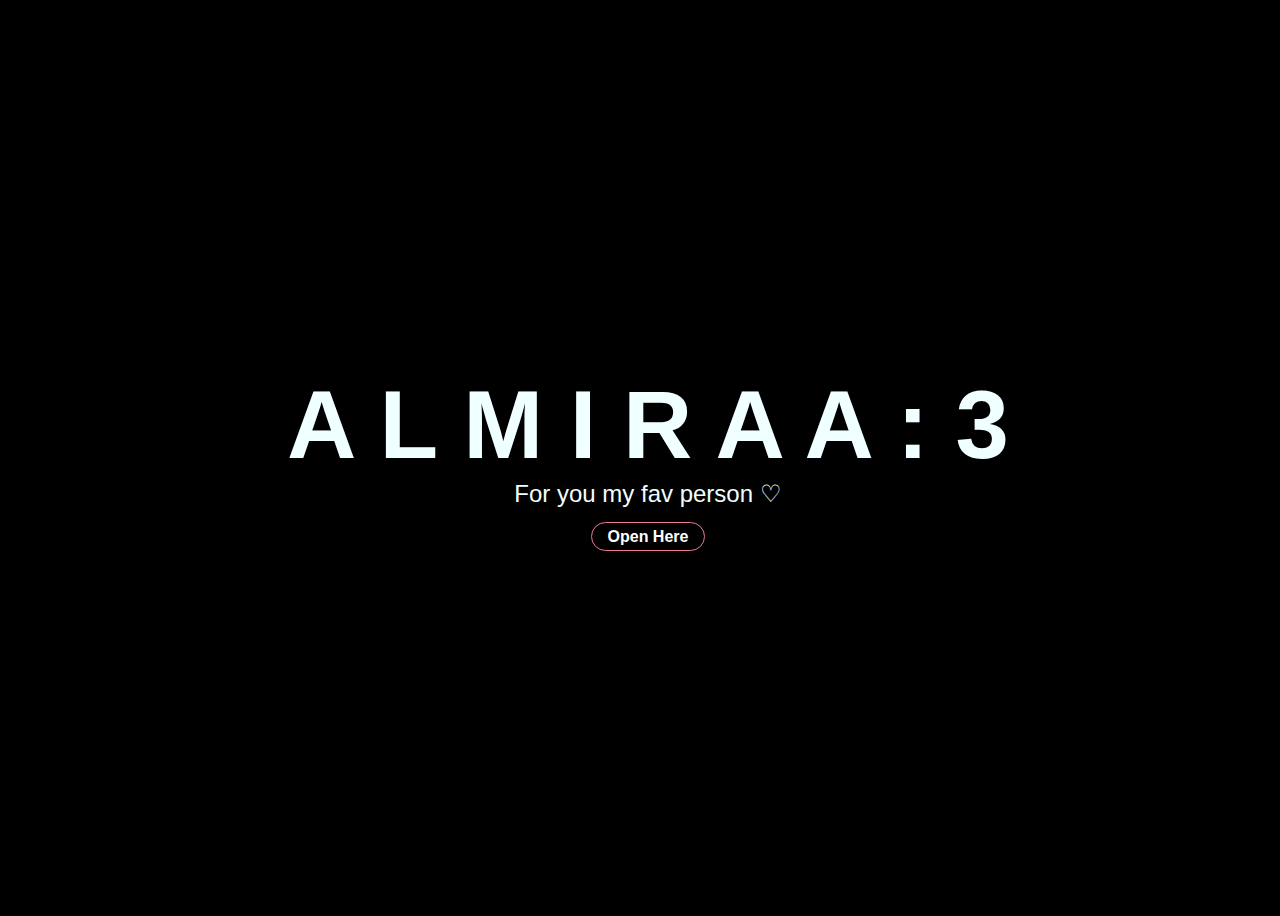
<file: index.html>
<!DOCTYPE html>
<html lang="en">

<head>
  <meta charset="UTF-8">
  <meta http-equiv="X-UA-Compatible" content="IE=edge">
  <meta name="viewport" content="width=device-width, initial-scale=1.0">
  <link rel="stylesheet" href="css/style.css">
  <link rel="icon" href="img/flowers.png" type="image/x-icon">
  <title>Miraa</title>
</head>

<body>
  <div class="greetings">
    <span>A</span>
    <span>L</span>
    <span>M</span>
    <span>I</span>
    <span>R</span>
    <span>A</span>
    <span>A</span>
    <span>:</span>
    <span>3</span>
  </div>
  <div class="description">
    <span>For you my fav person ♡</span>
  </div>
  <div>
    <a href="flower.html" class="button">Open Here</a>
  </div>
</body>

</html>
</file>
<file: css/style.css>
@import url('https://fonts.googleapis.com/css2?family=Dancing+Script:wght@400..700&display=swap');

* {
  font-family: 'Segoe UI', Tahoma, Geneva, Verdana, sans-serif;
}

body {
  color: azure;
  width: 100%;
  height: 100vh;
  display: flex;
  flex-direction: column;
  align-items: center;
  justify-content: center;
  background-color: black;
}

.greetings {
  font-size: 6rem;
  font-weight: 900;
}

.greetings>span {
  animation: glow 2.5s ease-in-out infinite;
}

@keyframes glow {

  0%,
  100% {
    color: #fff;
    text-shadow: 0 0 12px #ee78a1, 0 0 50px #ee78a1, 0 0 100px #ee78a1;
  }

  10%,
  90% {
    color: #111;
    text-shadow: none;
  }
}
.greetings > span:nth-child(2){
    animation-delay: .2s;
}
.greetings > span:nth-child(3){
    animation-delay: .2s;
}
.greetings > span:nth-child(4){
    animation-delay: .2s;
}
.greetings > span:nth-child(5){
    animation-delay: .4s;
}
.greetings > span:nth-child(6){
    animation-delay: .4s;
}
.greetings > span:nth-child(7){
    animation-delay: .4s;
}
.greetings > span:nth-child(8){
    animation-delay: .6s;
}
.greetings > span:nth-child(9){
    animation-delay: .6s;
}
.greetings > span:nth-child(10){
    animation-delay: .6s;
}
.greetings > span:nth-child(11){
    animation-delay: .8s;
}
.greetings > span:nth-child(12){
    animation-delay: .8s;
}


.description {
  font-size: 1.5rem;
  margin-bottom: 20px;
}

.button{
  text-decoration: none;
  border: 1px solid #ee78a1;
  border-radius: 2rem;
  cursor: pointer;
  font-weight: 600;
  transition: 0.2s;
  font-size: 1rem;
  color: #fff;
  background: transparent;
  padding: 5px 1rem 5px 1rem;
}

.button:hover {
  background: #ee78a1;
}

@media screen and (max-width:574px) {
  .greetings {
    display: block;
    font-size: 3rem;
    font-weight: 500;
    text-align: center;
  }

  .description {
    font-size: 1rem;
  }

  .button a {
    font-size: .5rem;
  }
}
</file>
